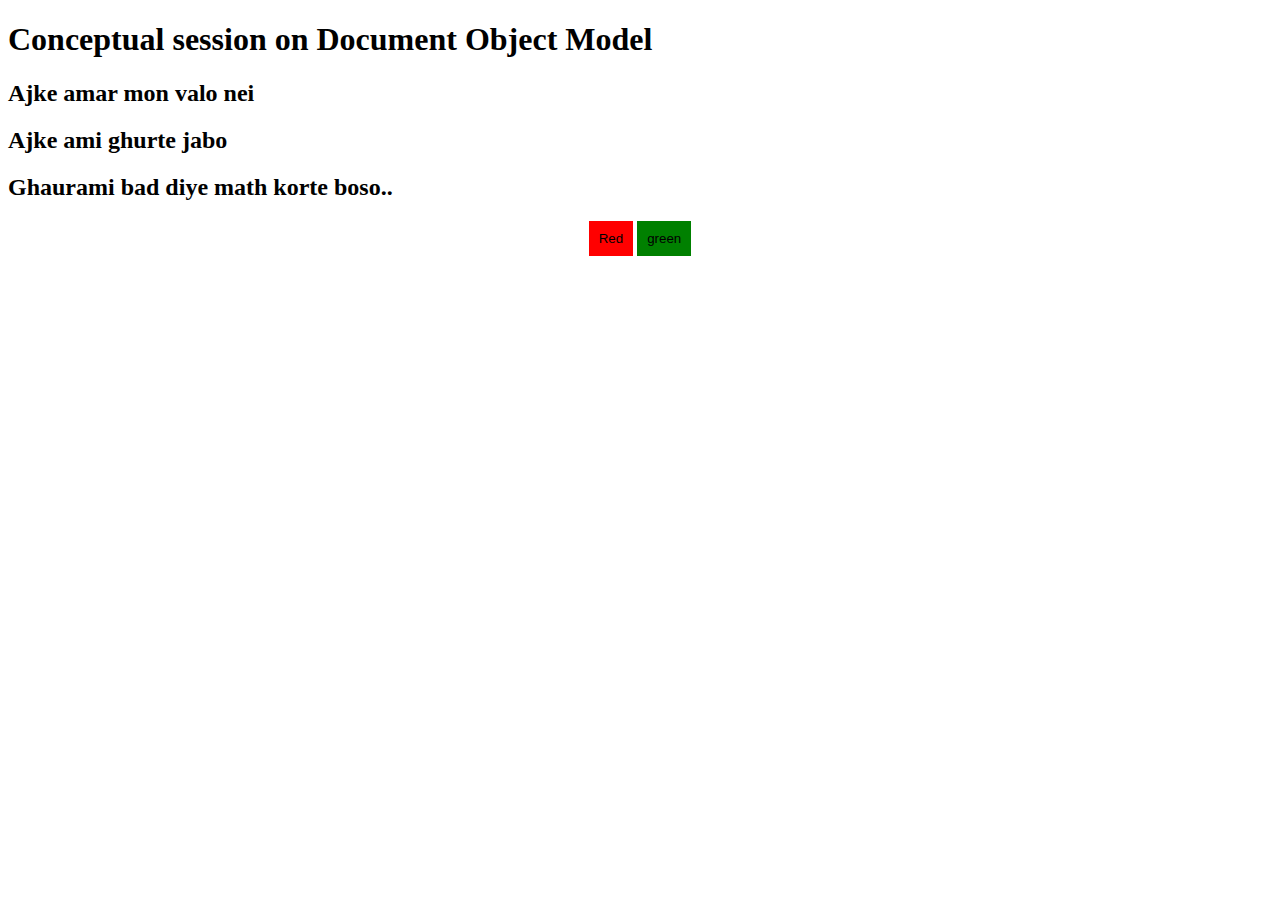
<file: events.html>
<!DOCTYPE html>
<html lang="en">

<head>
    <meta charset="UTF-8">
    <meta http-equiv="X-UA-Compatible" content="IE=edge">
    <meta name="viewport" content="width=device-width, initial-scale=1.0">
    <title>Document</title>
    <style>
        #redBtn{
            border: none;
            background-color: red;
            padding: 10px;
        }
        #greenBtn{
            border: none;
            background-color: green;
            padding: 10px
        }
        .center{
            text-align: center;
        }
    </style>
</head>

<body>
    <h1 id="h1">Conceptual session on Document Object Model</h1>
    <div id="half">
        <h2 class="head">Ajke amar mon valo nei</h2>
        <h2 class="head">Ajke ami ghurte jabo</h2>
        <h2 class="head">Ghaurami bad diye math korte boso..</h2>
    </div>
    <div class="center">
        <button onclick="makeRed()" id="redBtn">Red</button>
        <button onclick="makeGreen()" id="greenBtn">green</button>
    </div>
    <script src="./events.js"></script>
</body>

</html>
</file>
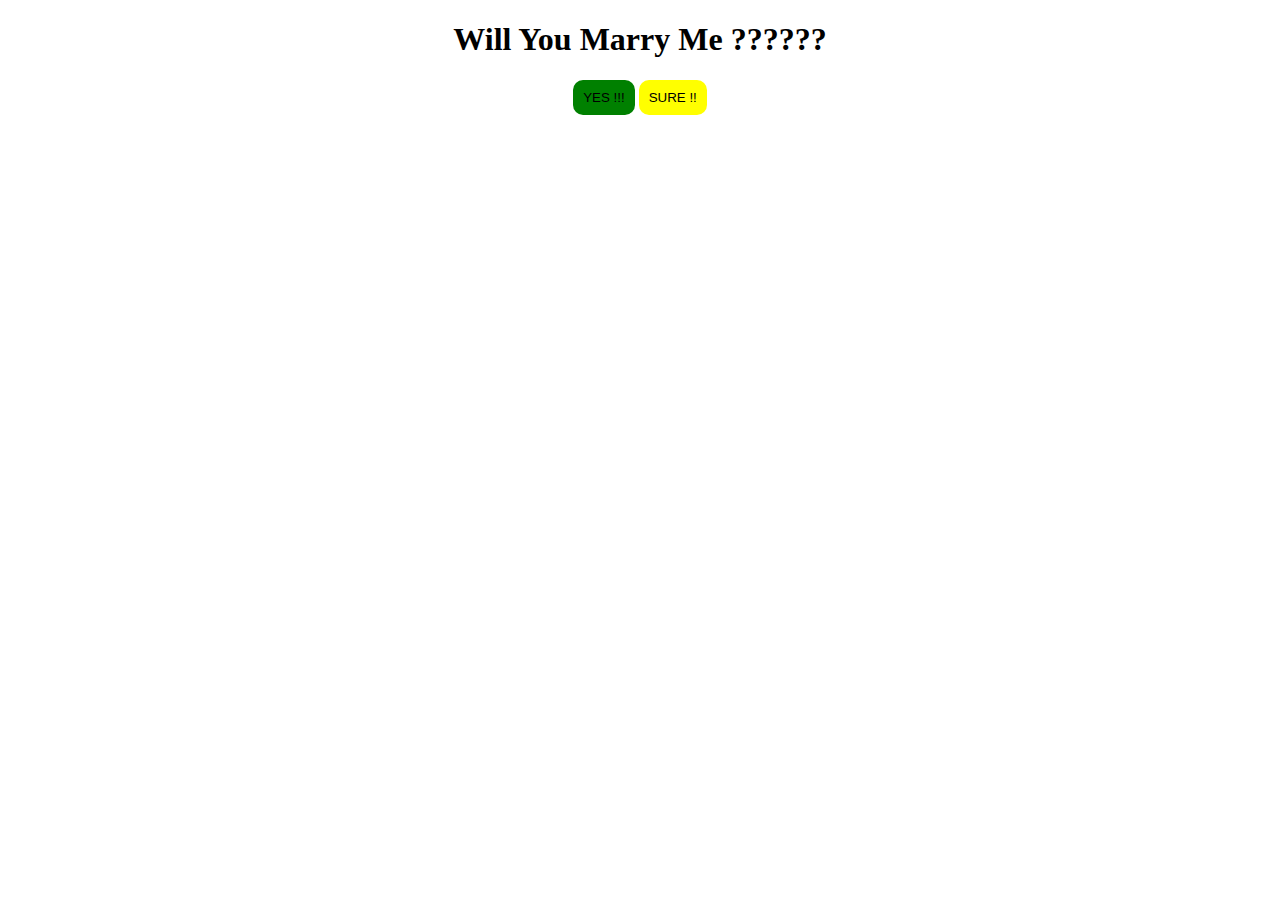
<file: love.html>
<!DOCTYPE html>
<html lang="en">
<head>
    <meta charset="UTF-8">
    <meta http-equiv="X-UA-Compatible" content="IE=edge">
    <meta name="viewport" content="width=device-width, initial-scale=1.0">
    <title>Document</title>
    <style>
        .main{
            text-align: center;
        }
        #yes{
            border: none;
            background-color: green;
            border-radius: 10px;
            padding: 10px;
        }
        #sure{
            border: none;
            background-color: yellow;
            border-radius: 10px;
            padding: 10px;
        }
    </style>
</head>
<body>
    <div class="main">
        <h1 id="text">Will You Marry Me ??????</h1>
        <button id="yes">YES !!!</button>
        <button id="sure">SURE !!</button>
    </div>
    
    <script src="./love.js"></script>
</body>
</html>
</file>
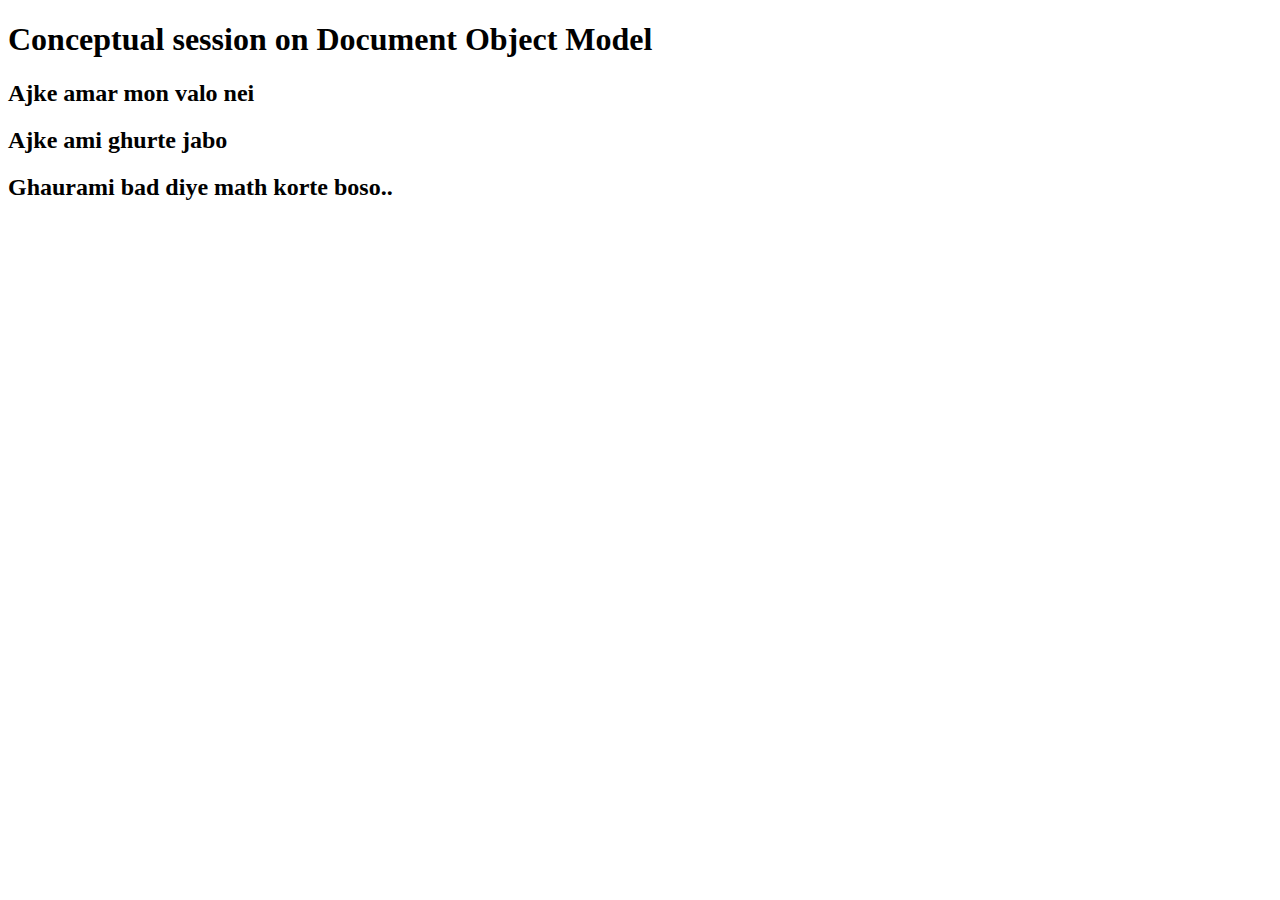
<file: practice.html>
<!DOCTYPE html>
<html lang="en">
<head>
    <meta charset="UTF-8">
    <meta http-equiv="X-UA-Compatible" content="IE=edge">
    <meta name="viewport" content="width=device-width, initial-scale=1.0">
    <title>conceptual session practice</title>
    <link rel="stylesheet" href="./style.css">
</head>
<body>
    <h1 id="h1">Conceptual session on Document Object Model</h1>
   <div id="half">
        <h2 class="head">Ajke amar mon valo nei</h2>
        <h2 class="head">Ajke ami ghurte jabo</h2>
        <h2 class="head">Ghaurami bad diye math korte boso..</h2>
   </div>
    <script>
        // const headTags = document.getElementsByTagName('h2');
        // for(h2 of headTags){
            // console.log(h2);
        // }

        const headTags = document.getElementsByClassName('head');
        // console.log(headTags);
        // for(h2 of headTags){
        //     console.log(h2);
        // }

        // const headOne = document.getElementById('h1');
        // headOne.innerText = 'Updated header'
        // headOne.style.background = 'lightgray';
        // headOne.style.color = 'yellow';
        // headOne.style.padding = '10px';
        // headOne.style.textAlign = 'center';
        // headOne.style.fontFamily = 'monospace';
        // console.log(headOne)
        // headOne.classList.remove('border');
        // console.log(headOne.innerText = 'Updated via innerrtext')

        // const div = document.getElementById('half');
        // const newh3 = document.createElement('h2');
        // newh3.innerText = 'Created new header';
        // div.appendChild(newh3);
        // // console.log(div.getAttribute('class'));
        // div.setAttribute('class','new-class');
        // console.log(div)



    </script>
    <!-- <script src="./practice.js"></script> -->
</body>
</html>
</file>
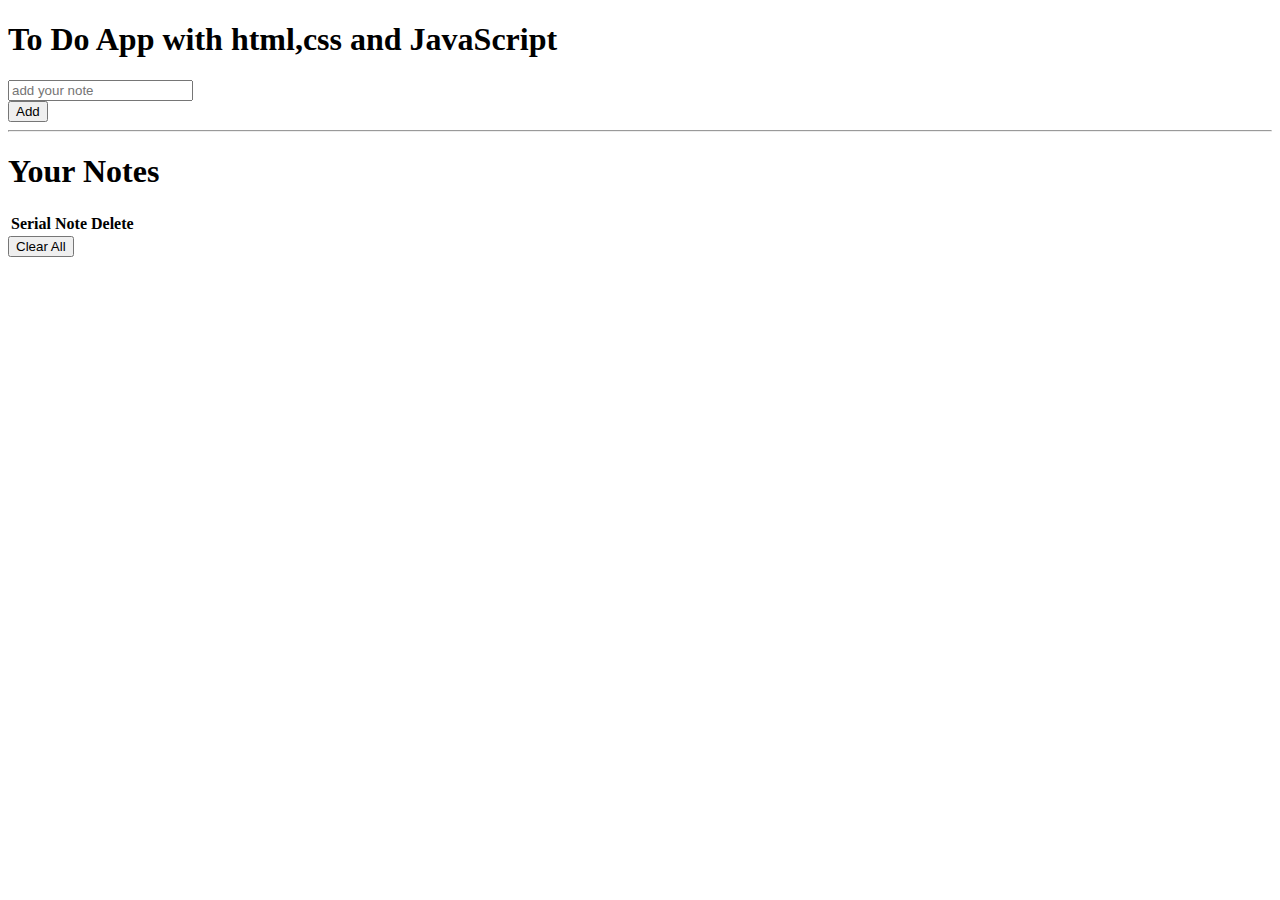
<file: todo.html>
<!DOCTYPE html>
<html lang="en">
<head>
    <meta charset="UTF-8">
    <meta http-equiv="X-UA-Compatible" content="IE=edge">
    <meta name="viewport" content="width=device-width, initial-scale=1.0">
    <title>Document</title>
    <!-- CSS only -->
    <link href="https://cdn.jsdelivr.net/npm/bootstrap@5.2.0/dist/css/bootstrap.min.css" rel="stylesheet" integrity="sha384-gH2yIJqKdNHPEq0n4Mqa/HGKIhSkIHeL5AyhkYV8i59U5AR6csBvApHHNl/vI1Bx" crossorigin="anonymous">
</head>
<body>
    <h1 class="text-center">To Do App with html,css and JavaScript</h1>
    <div class="input-group my-3 mx-auto w-75">
        <input type="text" id="input-value" class="form-control" placeholder="add your note" aria-label="Recipient's username" aria-describedby="button-addon2">
    </div>
    <div class="text-center">
        <button class="btn btn-outline-secondary" type="button" id="button-addon2">Add</button>
    </div>
    <hr>
   <div class="info-text text-center">
    <h1 class="text-center">Your Notes</h1>
    <table class="table">
        <thead>
          <tr>
            <th scope="col">Serial</th>
            <th scope="col">Note</th>
            <th scope="col">Delete</th>
          </tr>
        </thead>
        <tbody id="notesContainer">
            <!-- <tr>
                <td scope="col">0</td>
                <td scope="col">Note</td>
                <td scope="col">
                    <button class="btn btn-danger delete-btn">Delete</button>
                    <button class="btn btn-success done-btn">Done</button>
                </td>
            </tr> -->
        </tbody>
      </table>
      <button class="btn btn-info" id="clearAllBtn">Clear All</button>
   </div>
    <script src="./todo.js"></script>
</body>
</html>
</file>
<file: style.css>
.border{
    border: 2px solid goldenrod;
}
</file>
